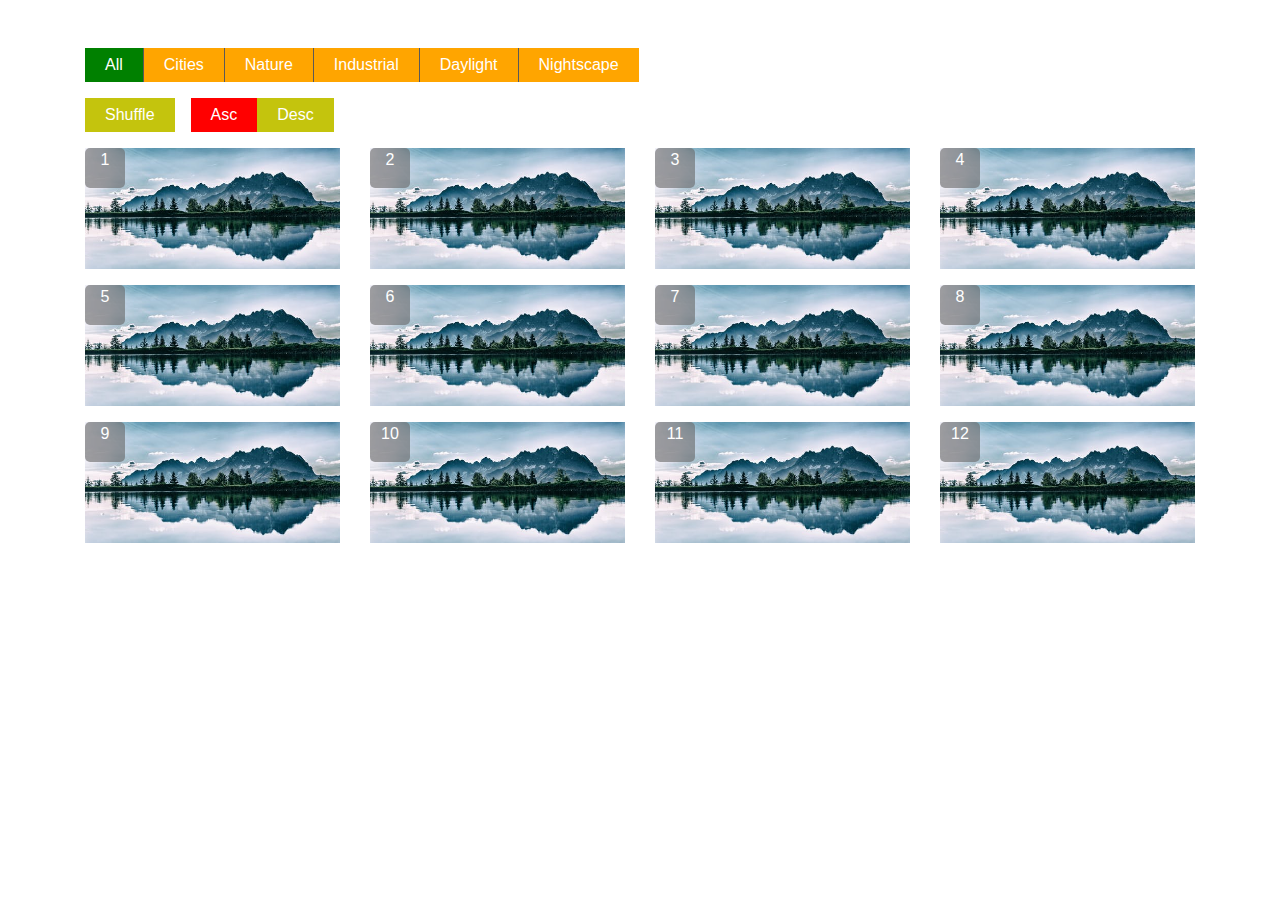
<file: index.html>
<!DOCTYPE html>
<html lang="en">

<head>
    <meta charset="UTF-8">
    <meta name="viewport" content="width=device-width, initial-scale=1.0">
    <meta http-equiv="X-UA-Compatible" content="ie=edge">
    <title>Document</title>
    <link rel="stylesheet" href="https://stackpath.bootstrapcdn.com/bootstrap/4.3.1/css/bootstrap.min.css" integrity="sha384-ggOyR0iXCbMQv3Xipma34MD+dH/1fQ784/j6cY/iJTQUOhcWr7x9JvoRxT2MZw1T"
        crossorigin="anonymous">
    <link rel="stylesheet" href="https://use.fontawesome.com/releases/v5.8.1/css/all.css" integrity="sha384-50oBUHEmvpQ+1lW4y57PTFmhCaXp0ML5d60M1M7uH2+nqUivzIebhndOJK28anvf"
        crossorigin="anonymous">
    <link rel="stylesheet" href="css/style2.css">

    <style>
        /* .color
        {
            background-color: yellow;
        }
        .border
        {
            border: 2px solid black;
        } */
    </style>
</head>

<body>
    <!-- <div class="container">

        <div class="row mt-5">
            <div class="col">
                <div class="upload-area">
                    <h1 class="lead">Drag files here to add them to your repository</h1>
                    <div class="upload"><i class="fas fa-cloud-upload-alt"></i></div>
                    <input type="file" id="fileUpload" multiple class="form-control">
                    <p class="lead text-center">Upload your files...</p>
                </div>
            </div>
        </div>
        <div class="row">
            <div class="col">
                <div class="table-wrapper">
                    <div class="upload-details my-3">
                        <button class="btn btn-outline-dark more-files px-5 mr-3">
                            <i class="far fa-plus-square"></i>
                            Add more files
                        </button>
                        <button class="btn btn-outline-danger clear-all px-5 ">
                            <i class="fas fa-trash-alt"></i>
                            Clear all
                        </button>
                    </div>
                    <table class="table table-bordered table-hovered upload-table">
                        <thead>
                            <tr>
                                <th>№</th>
                                <th>Image</th>
                                <th>Name</th>
                                <th>Size (kb)</th>
                                <th></th>
                            </tr>
                        </thead>
                        <tbody>

                        </tbody>
                    </table>
                </div>
            </div>
        </div>

    </div> -->


    <!-- <div class="container">
        <div class="row">
            <div class="col">
                <div class="upload-div" style="cursor:pointer">Upload your files</div>
                <input type="file" multiple class="input mt-5" style="display:block">
            </div>
        </div>
        <div class="row mt-5">
            <div class="col">
                <div class="drop-zone border" style="width:300px;height:300px;"></div>
            </div>
        </div>
    </div> -->

    <div class="container">
        <div class="row mt-5">
            <div class="col">
                <ul class="s-type list-unstyled d-flex">
                    <li class="active">All</li>
                    <li data-id="cities">Cities</li>
                    <li>Nature</li>
                    <li>Industrial</li>
                    <li>Daylight</li>
                    <li>Nightscape</li>
                </ul>
            </div>
        </div>
        <div class="row">
            <div class="col">
                <ul class="s-details list-unstyled d-flex">
                    <li class="mr-3">Shuffle</li>
                    <li>Asc</li>
                    <li>Desc</li>
                </ul>
            </div>
        </div>
        <div class="row all">
            <div class="col">
                <div class="row first">
                    <div class="col">
                        <div class="s-inner position-relative">
                            <img src="img/img.jpeg" class="cities img-fluid" data-id="cities">
                            <div class="s-number position-absolute text-center text-white">1</div>
                        </div>
                    </div>
                    <div class="col">
                        <div class="s-inner position-relative">
                            <img src="img/img.jpeg" class="img-fluid">
                            <div class="s-number position-absolute text-center text-white">2</div>
                        </div>
                    </div>
                    <div class="col">
                        <div class="s-inner position-relative">
                            <img src="img/img.jpeg" class="cities img-fluid" data-id="cities">
                            <div class="s-number position-absolute text-center text-white">3</div>
                        </div>
                    </div>
                    <div class="col">
                        <div class="s-inner position-relative">
                            <img src="img/img.jpeg" class="img-fluid">
                            <div class="s-number position-absolute text-center text-white">4</div>
                        </div>
                    </div>
                </div>
                <div class="row mt-3">
                    <div class="col">
                        <div class="s-inner position-relative">
                            <img src="img/img.jpeg" class="img-fluid">
                            <div class="s-number position-absolute text-center text-white">5</div>
                        </div>
                    </div>
                    <div class="col">
                        <div class="s-inner position-relative">
                            <img src="img/img.jpeg" class="cities img-fluid" data-id="cities">
                            <div class="s-number position-absolute text-center text-white">6</div>
                        </div>
                    </div>
                    <div class="col">
                        <div class="s-inner position-relative">
                            <img src="img/img.jpeg" class="cities img-fluid" data-id="cities">
                            <div class="s-number position-absolute text-center text-white">7</div>
                        </div>
                    </div>
                    <div class="col">
                        <div class="s-inner position-relative">
                            <img src="img/img.jpeg" class="img-fluid">
                            <div class="s-number position-absolute text-center text-white">8</div>
                        </div>
                    </div>
                </div>
                <div class="row mt-3">
                    <div class="col">
                        <div class="s-inner position-relative">
                            <img src="img/img.jpeg" class="img-fluid">
                            <div class="s-number position-absolute text-center text-white">9</div>
                        </div>
                    </div>
                    <div class="col">
                        <div class="s-inner position-relative">
                            <img src="img/img.jpeg" class="img-fluid">
                            <div class="s-number position-absolute text-center text-white">10</div>
                        </div>
                    </div>
                    <div class="col">
                        <div class="s-inner position-relative">
                            <img src="img/img.jpeg" class="img-fluid">
                            <div class="s-number position-absolute text-center text-white">11</div>
                        </div>
                    </div>
                    <div class="col">
                        <div class="s-inner position-relative">
                            <img src="img/img.jpeg" class="img-fluid">
                            <div class="s-number position-absolute text-center text-white">12</div>
                        </div>
                    </div>
                </div>
            </div>
        </div>
    </div>
    </div>


    <script src="src/main.js"></script>
</body>

</html>
</file>
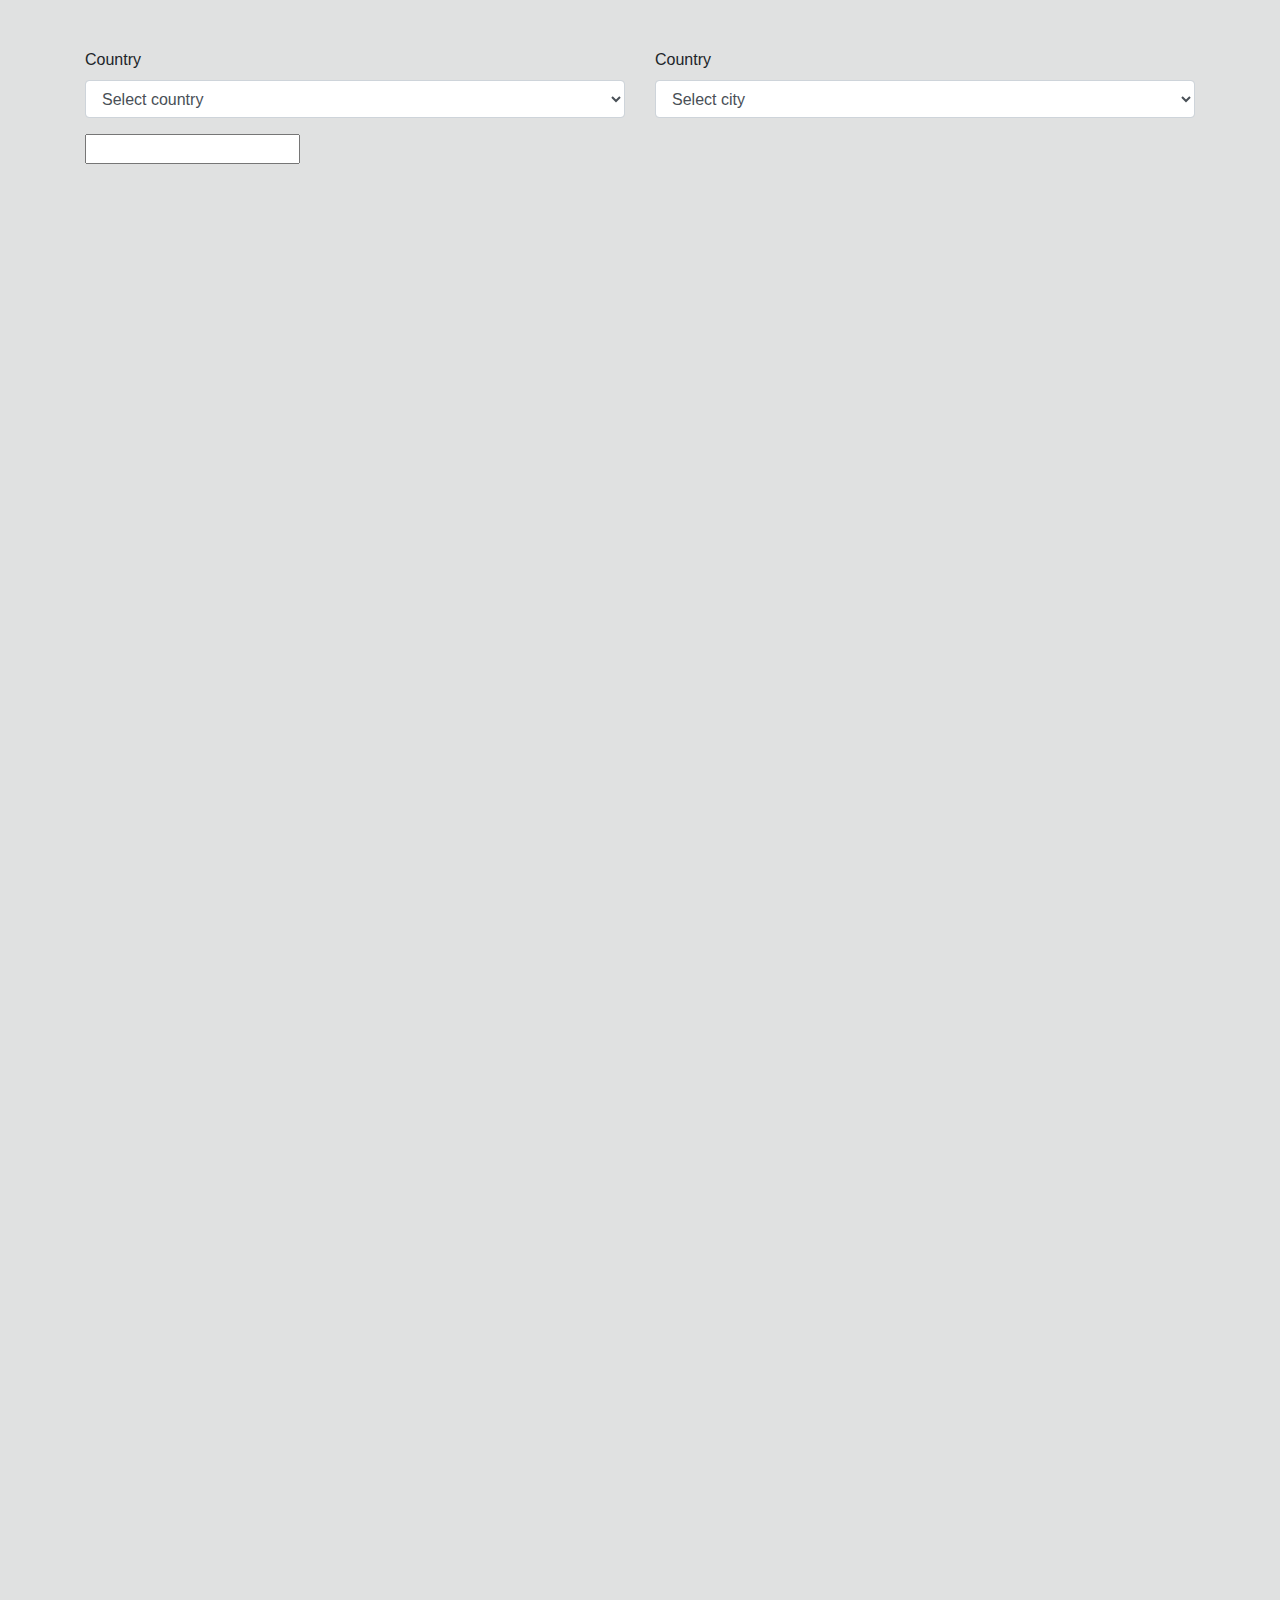
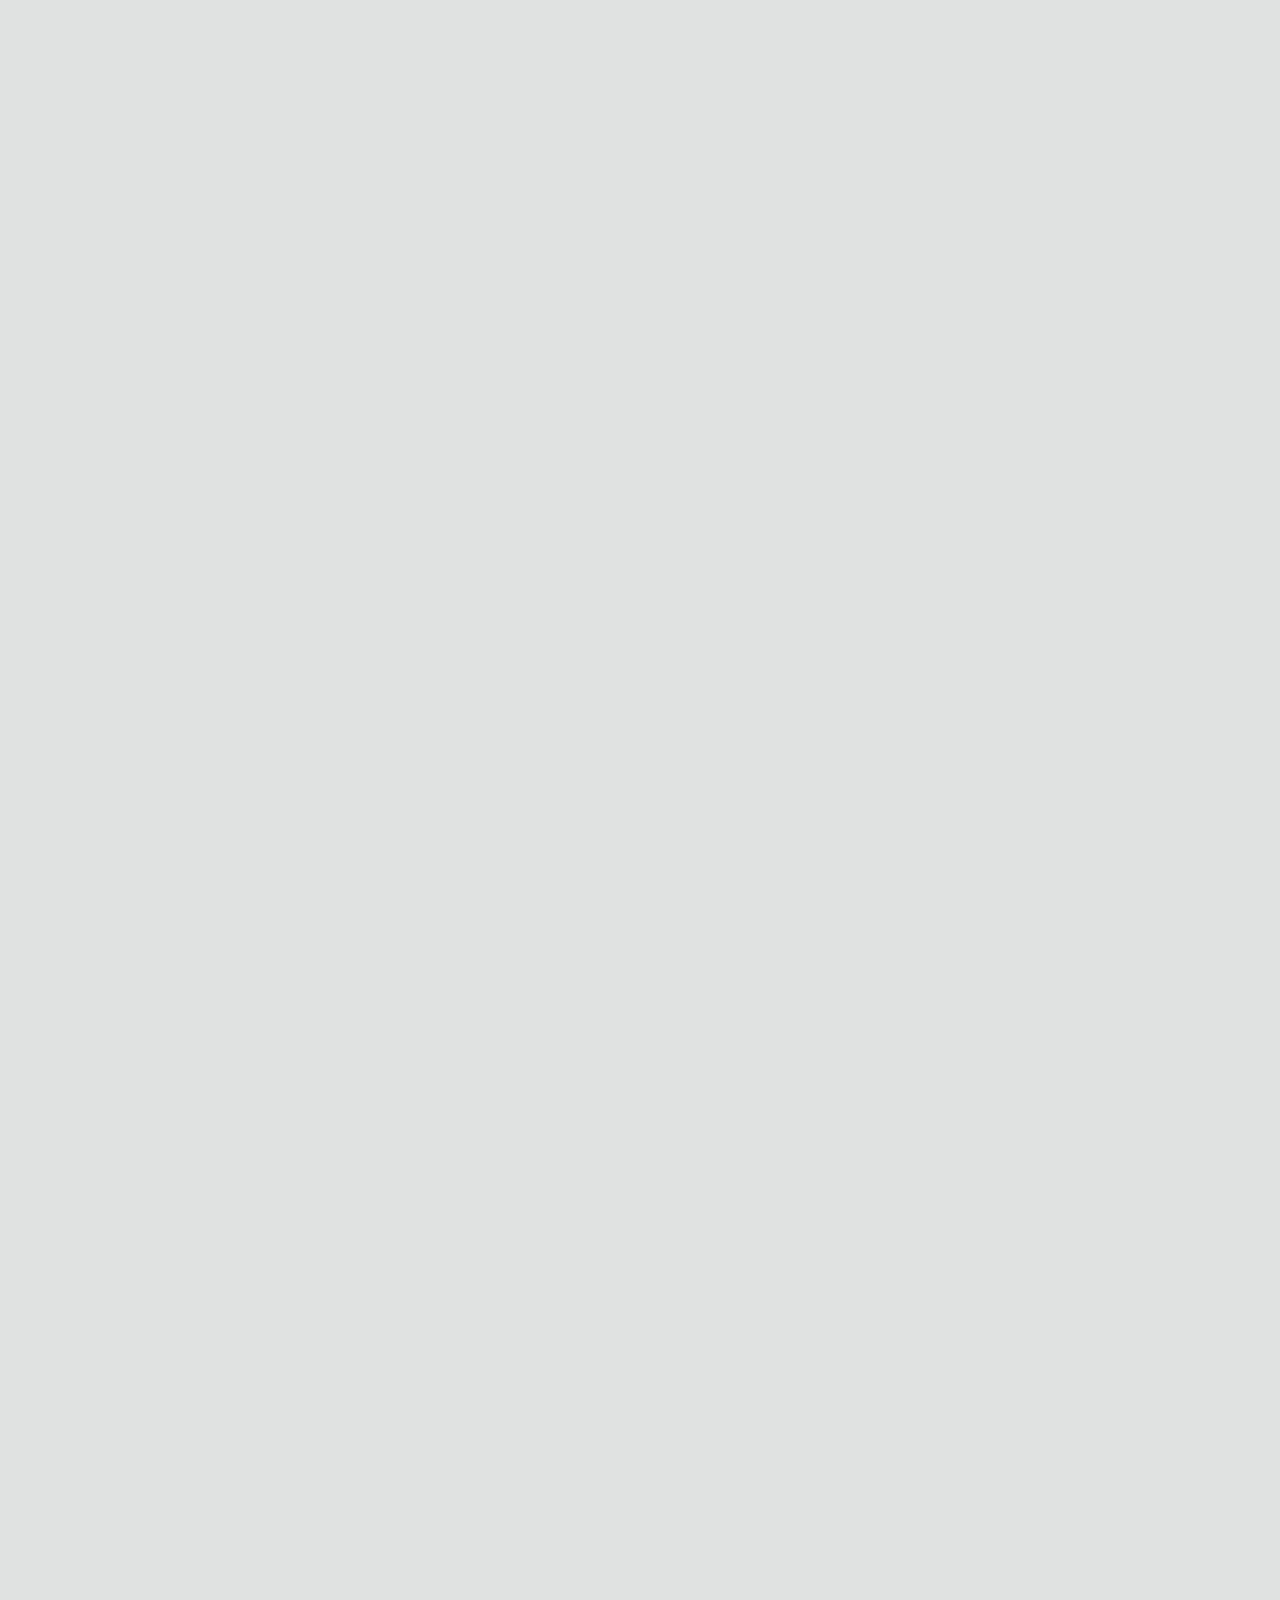
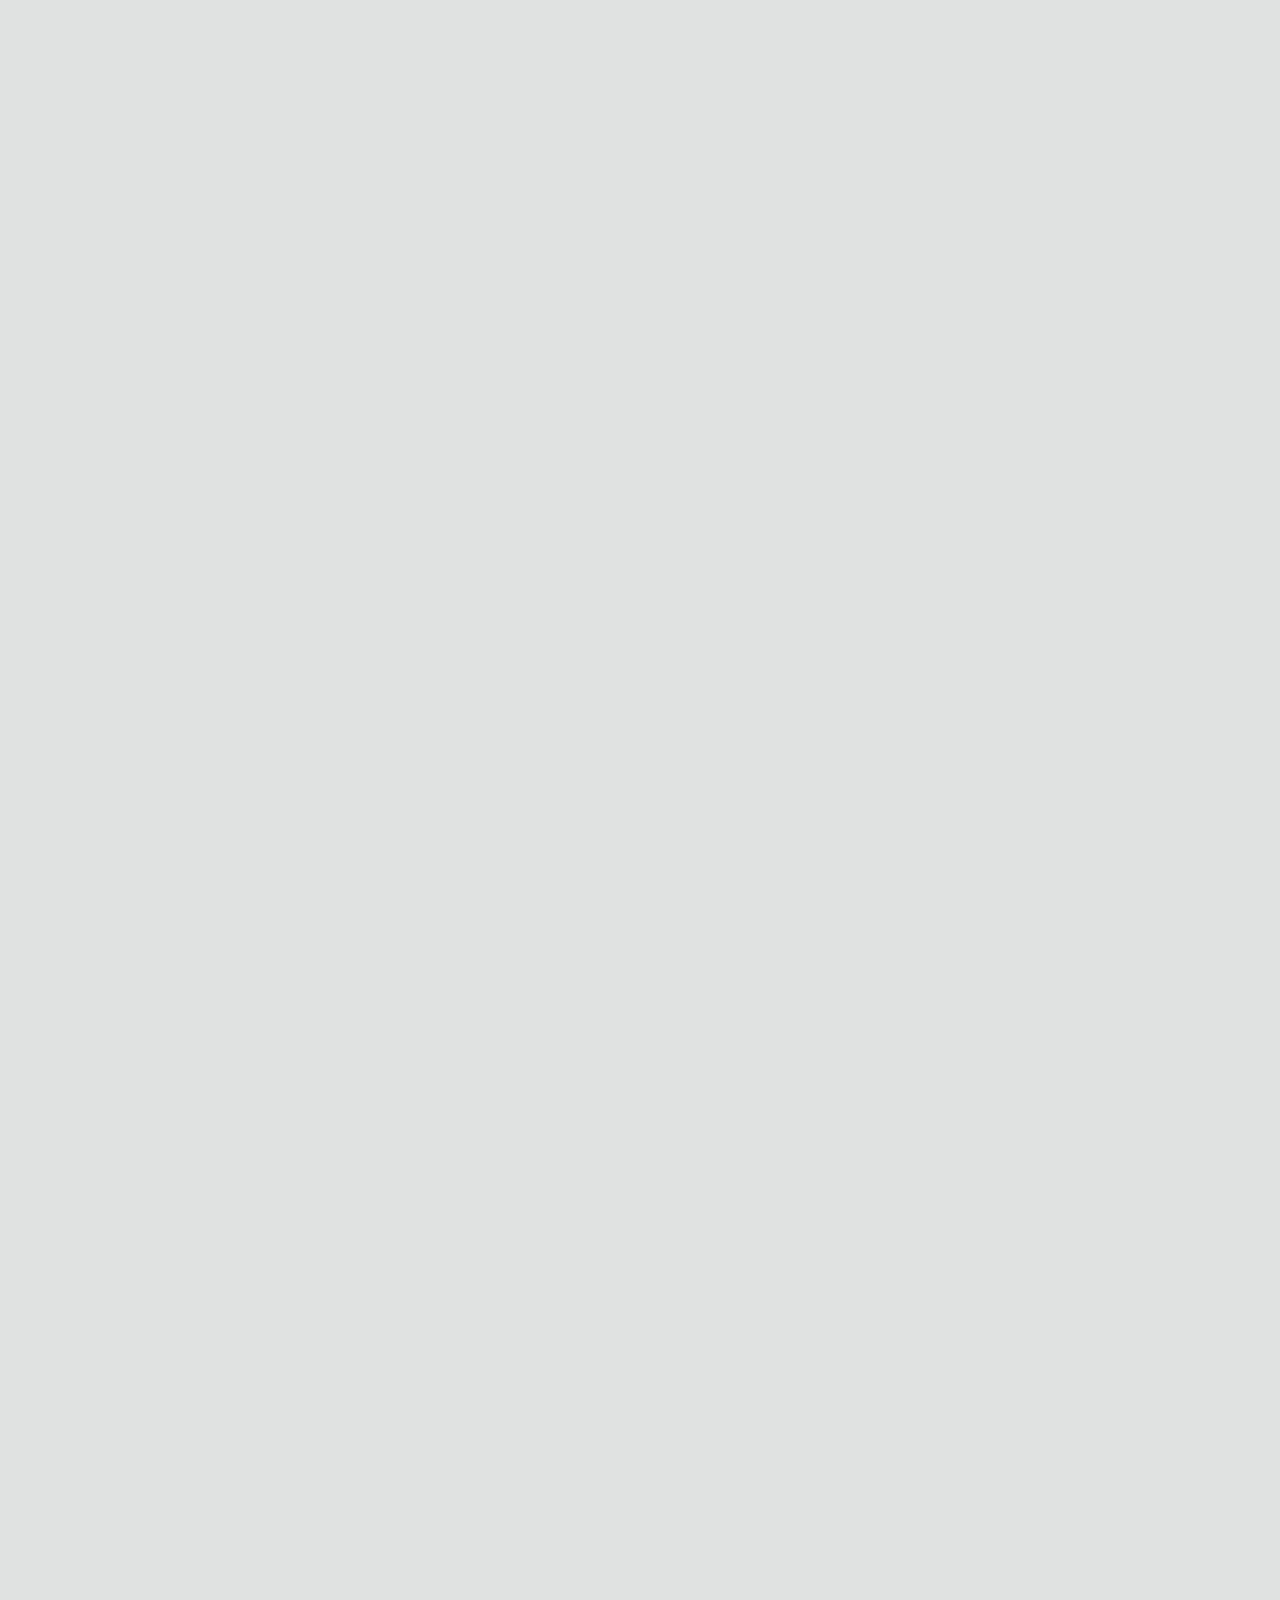
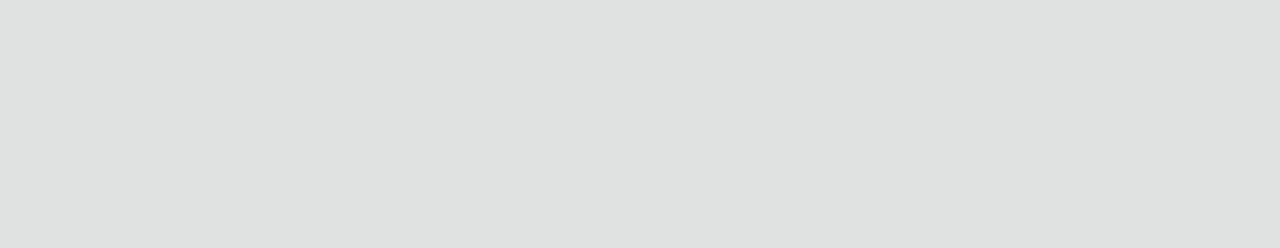
<file: 15.04.2019 - Homework Solutions/index.html>
<!DOCTYPE html>
<html lang="en">

<head>
    <meta charset="UTF-8">
    <meta name="viewport" content="width=device-width, initial-scale=1.0">
    <meta http-equiv="X-UA-Compatible" content="ie=edge">
    <title>Document</title>
    <link rel="stylesheet" href="https://stackpath.bootstrapcdn.com/bootstrap/4.3.1/css/bootstrap.min.css" integrity="sha384-ggOyR0iXCbMQv3Xipma34MD+dH/1fQ784/j6cY/iJTQUOhcWr7x9JvoRxT2MZw1T"
        crossorigin="anonymous">
    <link rel="stylesheet" href="https://use.fontawesome.com/releases/v5.8.1/css/all.css" integrity="sha384-50oBUHEmvpQ+1lW4y57PTFmhCaXp0ML5d60M1M7uH2+nqUivzIebhndOJK28anvf"
        crossorigin="anonymous">
    <link rel="stylesheet" href="css/style.css">
</head>

<body>
    <div class="container">

        <div class="row mt-5">
            <div class="col-6">
                <div class="form-group">
                    <label for="country">Country</label>
                    <select class="form-control" id="country">
                        <option value="">Select country</option>
                    </select>
                </div>
            </div>
            <div class="col-6">
                <div class="form-group">
                    <label for="cities">Country</label>
                    <select class="form-control" id="cities">
                        <option value="">Select city</option>
                    </select>
                </div>
            </div>
        </div>

        <input id="demo" type="text">

        <!-- <div class="row mt-5">
            <div class="col">
                <form class="w-100" method="post" id="main" action="">
                    <div class="form-group">
                        <label>Email</label>
                        <input class="form-control" name="email" type="email">
                        <span class="text-danger"></span>
                    </div>

                    <div class="form-group">
                        <label>Fullname</label>
                        <input class="form-control" name="fullname" type="text">
                        <span class="text-danger"></span>
                    </div>

                    <div class="form-group">
                        <label>Password</label>
                        <input class="form-control" name="password" type="password">
                        <span class="text-danger"></span>
                    </div>

                    <input type="submit">
                </form>
            </div>

        </div> -->
    </div>

    <script src="lib/main.js"></script>
</body>

</html>
</file>
<file: css/style2.css>
.s-type
{
    /* width: 30vw;
    height: 10vh;
    background-color: orange; */
}
.s-type li
{
   padding: 5px 20px;
   background-color: orange;
   border-right: 1px solid rgb(90, 89, 89);
   color: white;
}
.s-type li.active
{
    background-color: green;
    cursor: pointer;
    /* user-select: none; */
}
.s-type li:last-child
{
    border: none;
}
.s-details li
{
    padding: 5px 20px;
    background-color: rgb(196, 196, 13);
    /* border-right: 1px solid lightgray; */
    color: white;
}
.s-details li:nth-child(2)
{
    background-color: red;
}
.s-number
{
    width: 40px;
    height: 40px;
    border-radius: 5px;
    background-color: rgba(100,100,100,.6);
    left: 0;
    top: 0;
}
</file>
<file: 15.04.2019 - Homework Solutions/css/style.css>
*{
    margin: 0;
}

body{
    background-color: #E0E1E1;
    height: 5000px;
    /* color: white; */
}

ul{
    list-style-type: none;
    margin: 0;
    padding: 0;
}
a{
    text-decoration: none;
}
</file>
